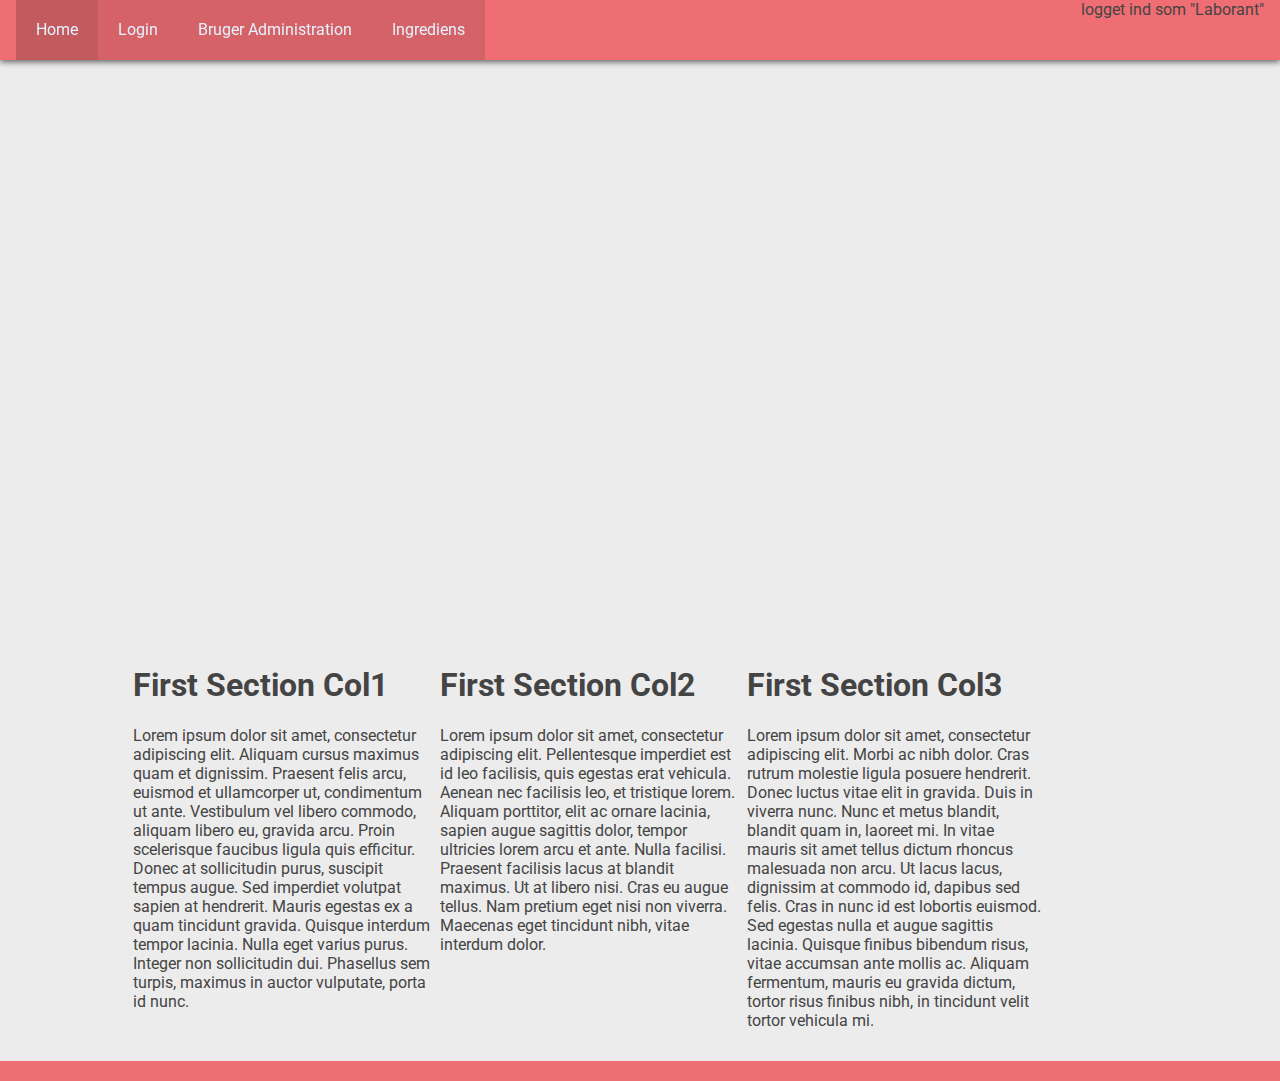
<file: Webcontent/index.html>
<!DOCTYPE html>
<html lang="en">
<head>
    <meta charset="UTF-8">
    <title>Index</title>
<!--    <script src="https://cdnjs.cloudflare.com/ajax/libs/jquery-smooth-scroll/1.5.5/jquery.smooth-scroll.min.js"></script>-->
    <link rel="stylesheet" href="Css.Main.css">
    <script src="JS.Main.js"></script>
</head>
<body>

<link href='https://fonts.googleapis.com/css?family=Roboto:400,300' rel='stylesheet' type='text/css'>
<div class="navbar">
    <ul class="navbar-container">
        <li class="nav-item active"><a href="index.html" class="left-underline nav-button" data-scroll>Home</a></li>
        <li class="nav-item"><a href="Login/Login.html" class="left-underline nav-button" data-scroll>Login</a></li>
        <li class="nav-item"><a href="BrugerAdministration/BrugerAdministration.html" class="left-underline nav-button" data-scroll>Bruger Administration</a>
        <li class="nav-item"><a href="Ingrediens.html" class="left-underline nav-button" data-scroll>Ingrediens</a></li>
        <div class="Loggedin">
            logget ind som "Laborant"
        </div>

    </ul>
</div>
<div class="parallax p1" id="section-1">
</div>
<div class="row">
    <div class="col-3">
        <h1>First Section Col1</h1>
        <p>Lorem ipsum dolor sit amet, consectetur adipiscing elit. Aliquam cursus maximus quam et dignissim. Praesent felis arcu, euismod et ullamcorper ut, condimentum ut ante. Vestibulum vel libero commodo, aliquam libero eu, gravida arcu. Proin scelerisque faucibus ligula quis efficitur. Donec at sollicitudin purus, suscipit tempus augue. Sed imperdiet volutpat sapien at hendrerit. Mauris egestas ex a quam tincidunt gravida. Quisque interdum tempor lacinia. Nulla eget varius purus. Integer non sollicitudin dui. Phasellus sem turpis, maximus in auctor vulputate, porta id nunc.</p>
    </div>
    <div class="col-3">
        <h1>First Section Col2</h1>
        <p>Lorem ipsum dolor sit amet, consectetur adipiscing elit. Pellentesque imperdiet est id leo facilisis, quis egestas erat vehicula. Aenean nec facilisis leo, et tristique lorem. Aliquam porttitor, elit ac ornare lacinia, sapien augue sagittis dolor, tempor ultricies lorem arcu et ante. Nulla facilisi. Praesent facilisis lacus at blandit maximus. Ut at libero nisi. Cras eu augue tellus. Nam pretium eget nisi non viverra. Maecenas eget tincidunt nibh, vitae interdum dolor.</p>
    </div>
    <div class="col-3">
        <h1>First Section Col3</h1>
        <p>Lorem ipsum dolor sit amet, consectetur adipiscing elit. Morbi ac nibh dolor. Cras rutrum molestie ligula posuere hendrerit. Donec luctus vitae elit in gravida. Duis in viverra nunc. Nunc et metus blandit, blandit quam in, laoreet mi. In vitae mauris sit amet tellus dictum rhoncus malesuada non arcu. Ut lacus lacus, dignissim at commodo id, dapibus sed felis. Cras in nunc id est lobortis euismod. Sed egestas nulla et augue sagittis lacinia. Quisque finibus bibendum risus, vitae accumsan ante mollis ac. Aliquam fermentum, mauris eu gravida dictum, tortor risus finibus nibh, in tincidunt velit tortor vehicula mi.</p>
    </div>
</div>
<footer>
</footer>
</body>
</html>
</file>
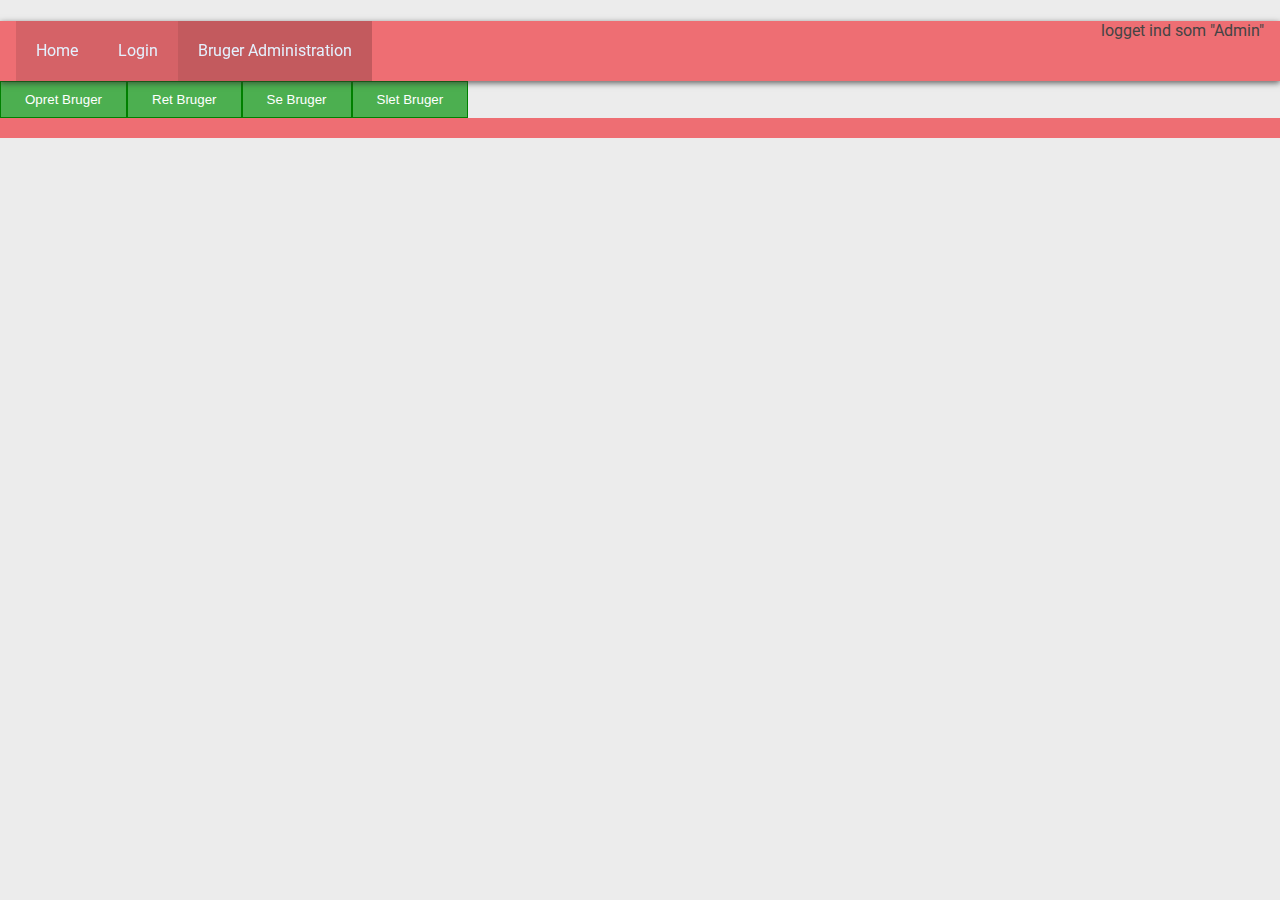
<file: Webcontent/BrugerAdministration/BrugerAdministration.html>
<!DOCTYPE html>
<html lang="en">
<head>
    <meta charset="UTF-8">
    <title>Bruger Administration</title>
<!--    <script src="https://cdnjs.cloudflare.com/ajax/libs/jquery-smooth-scroll/1.5.5/jquery.smooth-scroll.min.js"></script>-->
    <link rel="stylesheet" href="../Css.Main.css">
    <script src="../JS.Main.js"></script>
</head>
<body>

<link href='https://fonts.googleapis.com/css?family=Roboto:400,300' rel='stylesheet' type='text/css'>
<div class="navbar">
    <ul class="navbar-container">
        <li class="nav-item"><a href="../index.html" class="left-underline nav-button" data-scroll>Home</a></li>
        <li class="nav-item"><a href="../Login/Login.html" class="left-underline nav-button" data-scroll>Login</a></li>
        <li class="nav-item active"><a href="../BrugerAdministration.html" class="left-underline nav-button" data-scroll>Bruger Administration</a></li>
        <div class="Loggedin">
            logget ind som "Admin"
        </div>

    </ul>
</div>

<h1>Button Group</h1>

<div class="btn-group">
    <a href='OpretBruger.html'><button>Opret Bruger</button></a>
    <a href='RetBruger.html'><button>Ret Bruger</button></a>
    <a href='SeBruger.html'><button>Se Bruger</button></a>
    <a href='SletBruger.html'><button>Slet Bruger</button></a>
</div>
<footer>
</footer>
</body>
</html>
</file>
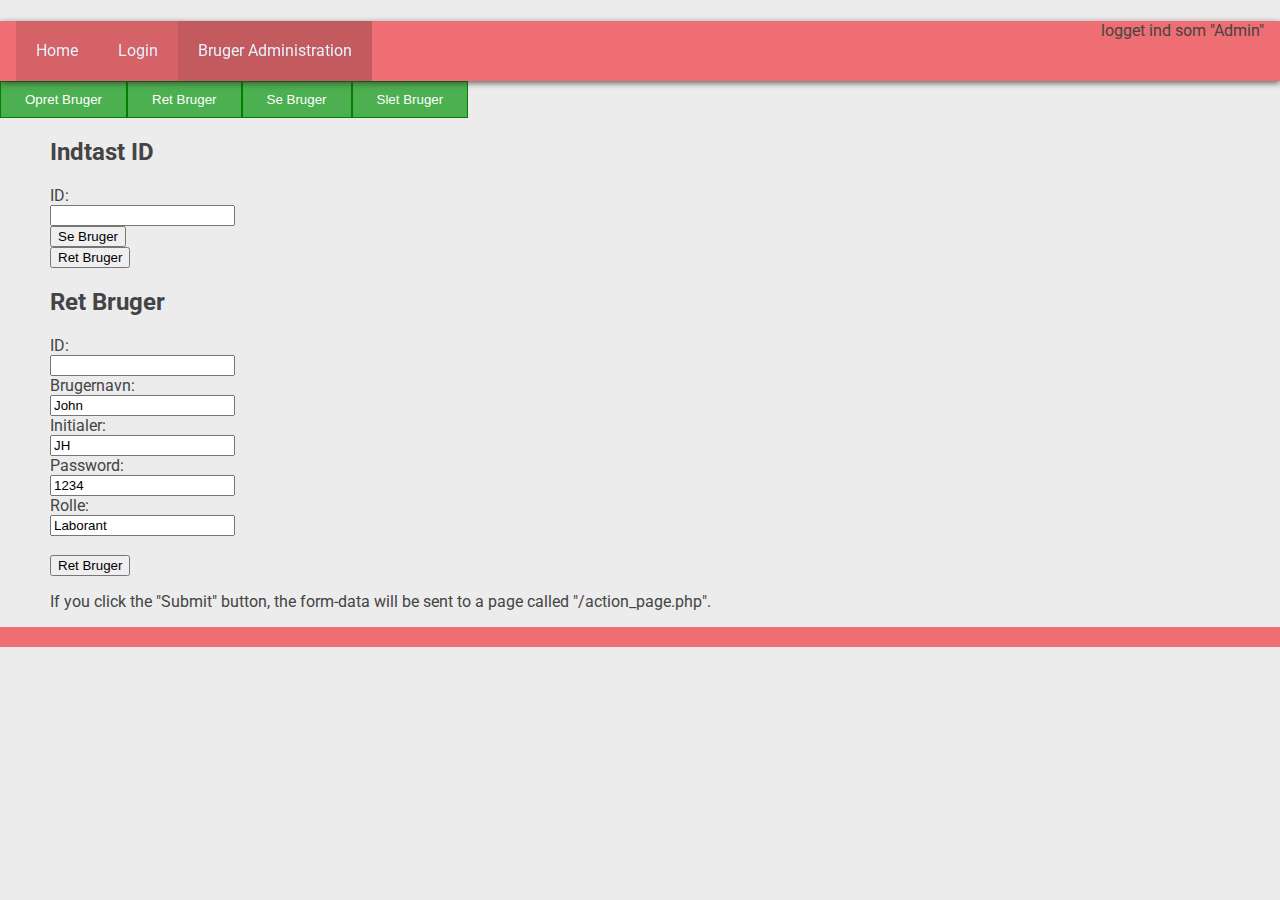
<file: Webcontent/BrugerAdministration/RetBruger.html>
<!DOCTYPE html>
<html lang="en">
<head>
    <meta charset="UTF-8">
    <title>Bruger Administration</title>
<!--    <script src="https://cdnjs.cloudflare.com/ajax/libs/jquery-smooth-scroll/1.5.5/jquery.smooth-scroll.min.js"></script>-->
    <link rel="stylesheet" href="../Css.Main.css">
    <script src="../jquery-3.1.1.js"></script>
    <script src="../jquery.serialize-object.js"></script>
    <script src="../JS.Main.js"></script>
    <script src="../Login/Login.js"></script>

</head>
<body>

<link href='https://fonts.googleapis.com/css?family=Roboto:400,300' rel='stylesheet' type='text/css'>
<div class="navbar">
    <ul class="navbar-container">
        <li class="nav-item"><a href="../index.html" class="left-underline nav-button" data-scroll>Home</a></li>
        <li class="nav-item"><a href="../Login.html" class="left-underline nav-button" data-scroll>Login</a></li>
        <li class="nav-item active"><a href="../BrugerAdministration.html" class="left-underline nav-button" data-scroll>Bruger Administration</a></li>
        <div class="Loggedin">
            logget ind som "Admin"
        </div>

    </ul>
</div>

<h1>Button Group</h1>

<div class="btn-group">
    <a href='../OpretBruger.html'><button>Opret Bruger</button></a>
    <a href='../RetBruger.html'><button>Ret Bruger</button></a>
    <a href='../SeBruger.html'><button>Se Bruger</button></a>
    <a href='../SletBruger.html'><button>Slet Bruger</button></a>
</div>
<div class="indhold">
    <h2>Indtast ID</h2>

    <form>
        ID:<br>
        <input type="text" name="ID">
        <br>

        <button onclick="sebruger()"> Se Bruger</button>
        <tbody id="ingredienttablebody">

        </tbody>
    </form>
<div id = retbruger>
    <button onclick=""> Ret Bruger</button>
    <form id="retbrugerform">
        <h2>Ret Bruger</h2>
        ID:<br>
        <input type="text" name="ID" value="">
        <br>
        Brugernavn:<br>
        <input type="text" name="Brugernavn" value="John">
        <br>
        Initialer:<br>
        <input type="text" name="Ini" value="JH">
        <br>
        Password:<br>
        <input type="text" name="Password" value="1234">
        <br>
        Rolle:<br>
        <input type="text" name="Rolle" value="Laborant">
        <br><br>
        <button onclick="retBruger();"> Ret Bruger</button>
    </form>
</div>
    <p>If you click the "Submit" button, the form-data will be sent to a page called "/action_page.php".</p>
</div>
<footer>
</footer>
</body>
</html>
</file>
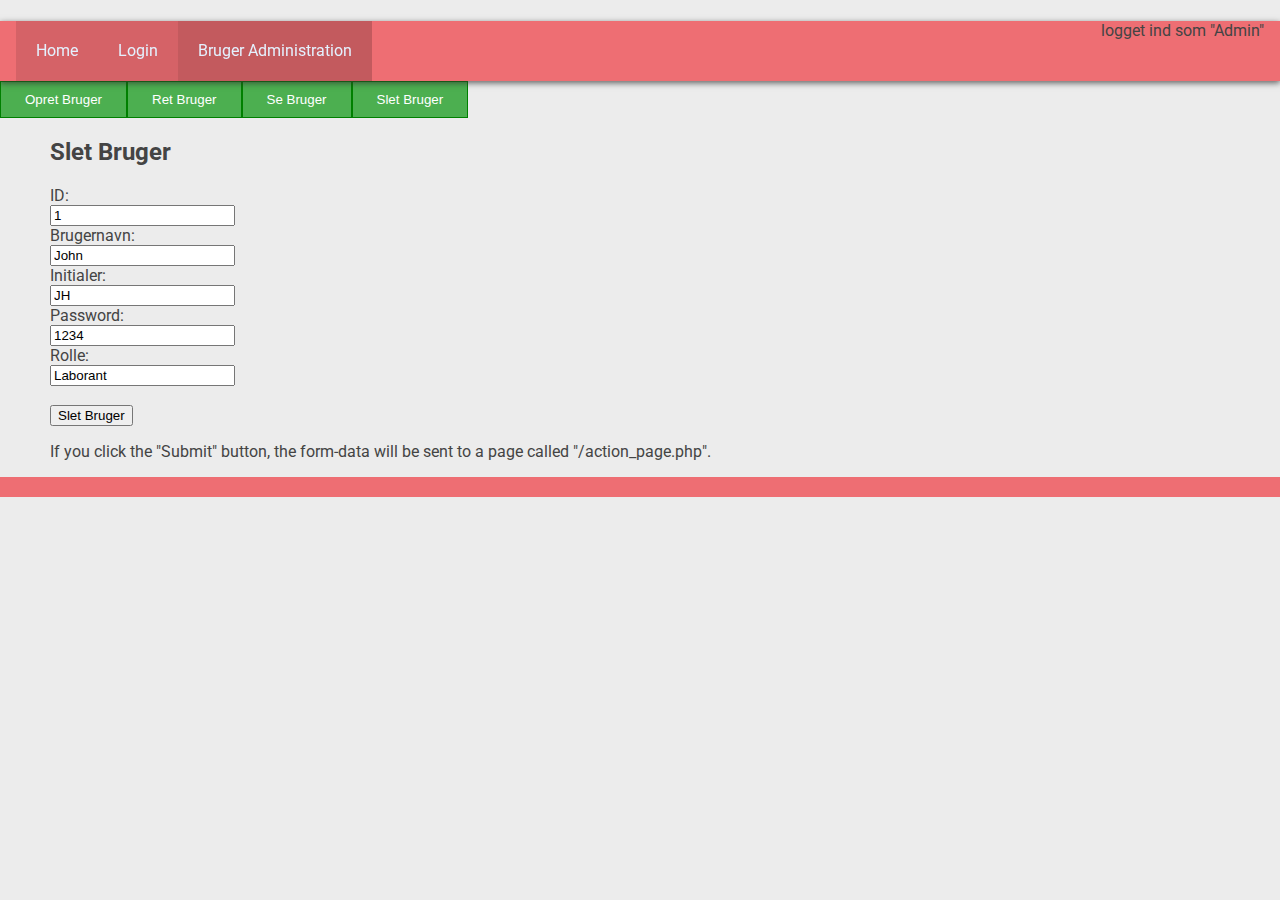
<file: Webcontent/BrugerAdministration/SletBruger.html>
<!DOCTYPE html>
<html lang="en">
<head>
    <meta charset="UTF-8">
    <title>Bruger Administration</title>
<!--    <script src="https://cdnjs.cloudflare.com/ajax/libs/jquery-smooth-scroll/1.5.5/jquery.smooth-scroll.min.js"></script>-->
    <link rel="stylesheet" href="../Css.Main.css">
    <script src="../JS.Main.js"></script>
    <script src="Brugeradministration.js"></script>
    <script src="../jquery-3.1.1.js"></script>
    <script src="../jquery.serialize-object.js"></script>
</head>
<body>

<link href='https://fonts.googleapis.com/css?family=Roboto:400,300' rel='stylesheet' type='text/css'>
<div class="navbar">
    <ul class="navbar-container">
        <li class="nav-item"><a href="../index.html" class="left-underline nav-button" data-scroll>Home</a></li>
        <li class="nav-item"><a href="../Login.html" class="left-underline nav-button" data-scroll>Login</a></li>
        <li class="nav-item active"><a href="../BrugerAdministration.html" class="left-underline nav-button" data-scroll>Bruger Administration</a></li>
        <div class="Loggedin">
            logget ind som "Admin"
        </div>

    </ul>
</div>

<h1>Button Group</h1>

<div class="btn-group">
    <a href='../OpretBruger.html'><button>Opret Bruger</button></a>
    <a href='../RetBruger.html'><button>Ret Bruger</button></a>
    <a href='../SeBruger.html'><button>Se Bruger</button></a>
    <a href='../SletBruger.html'><button>Slet Bruger</button></a>
</div>
<div class="indhold">
    <h2>Slet Bruger</h2>

    <form action="/action_page.php">
        ID:<br>
        <input type="text" name="ID" value="1">
        <br>
        Brugernavn:<br>
        <input type="text" name="Brugernavn" value="John">
        <br>
        Initialer:<br>
        <input type="text" name="Ini" value="JH">
        <br>
        Password:<br>
        <input type="text" name="Password" value="1234">
        <br>
        Rolle:<br>
        <input type="text" name="Rolle" value="Laborant">
        <br><br>
        <input type="submit" value="Slet Bruger">
    </form>

    <p>If you click the "Submit" button, the form-data will be sent to a page called "/action_page.php".</p>
</div>
<footer>
</footer>
</body>
</html>
</file>
<file: Webcontent/Css.Main.css>
body {
    background-color: #ECECEC;
    color: #444444;
    padding: 0;
    margin: 0 auto;
    perspective: 1px;
    transform-style: preserve-3d;
    height: 100%;
    overflow-x: hidden;
    font-family: 'Roboto';
}
.left-underline {
    display: inline-block;
    vertical-align: middle;
    -webkit-transform: translateZ(0);
    transform: translateZ(0);
    box-shadow: 0 0 1px rgba(0, 0, 0, 0);
    -webkit-backface-visibility: hidden;
    backface-visibility: hidden;
    -moz-osx-font-smoothing: grayscale;
    position: relative;
    overflow: hidden;
}
.left-underline:before {
    content: "";
    position: absolute;
    z-index: -1;
    left: 0;
    right: 100%;
    bottom: 0;
    background: #ECECEC;
    height: 4px;
    -webkit-transition-property: right;
    transition-property: right;
    -webkit-transition-duration: 0.15s;
    transition-duration: 0.15s;
    -webkit-transition-timing-function: ease-out;
    transition-timing-function: ease-out;
}
.left-underline:hover:before, .left-underline:focus:before, .left-underline:active:before {
    right: 0;
}
div.navbar {
    position: fixed;
    top: 0;
    left: 0;
    width: 100%;
    background: #ee6e73;
    -webkit-box-shadow: 0px 2px 6px 0px rgba(50, 50, 50, 0.75);
    -moz-box-shadow:    0px 2px 6px 0px rgba(50, 50, 50, 0.75);
    box-shadow:         0px 2px 6px 0px rgba(50, 50, 50, 0.75);
    z-index: 9999999;
}
div.navbar > ul.navbar-container {
    list-style-type: none;
    margin: 0;
    padding-left: 1em;
    padding-right: 1em;
    overflow: hidden;
}
div.navbar > ul > li.nav-item {
    float: left;
    background-color: rgba(0, 0, 0, 0.1);
    transition: all 0.5s ease;
}
div.navbar > ul > li.active {
    background-color: rgba(0, 0, 0, 0.18);
}
div.navbar > ul > li:hover {
    background-color: rgba(0, 0, 0, 0.2);
}
a.nav-button {
    font-family: 'Roboto';
    text-decoration: none;
    line-height: 60px;
    padding-left: 20px;
    padding-right: 20px;
    color: rgba(228, 241, 254, 1);
    transition: all 0.5s ease;
}
a.nav-button:hover {
    text-decoration: none;
}
li.active > a.nav-button {
    cursor: default;
}
.brand-logo {
    float: left;
    cursor: default;
}
.parallax {
    height: 70vh;
    overflow: hidden;
    margin: 0;
    padding: 0;
}
.parallax.p1 {
    background: url(http://wallpapers.wallhaven.cc/wallpapers/full/wallhaven-70374.jpg) no-repeat fixed 50% 0;
    background-size: cover;
    color: #fff;
}
.parallax.p2 {
    background: url(http://wallpapers.wallhaven.cc/wallpapers/full/wallhaven-126549.jpg) no-repeat fixed 50% 0;
    background-size: cover;
    color: #fff;
}
.parallax.p3 {
    background: url(http://wallpapers.wallhaven.cc/wallpapers/full/wallhaven-95766.jpg) no-repeat fixed 70% 0;
    background-size: cover;
    color: #fff;
}
.parallax-text {
    width: 24em;
    position: fixed;
    top: 20%;
    left: 50%;
    border: .5em solid #fff;
    margin-left: -10%;
    padding: 2em 0;
    text-align: center;
    z-index: 999;
}
.parallax > div.blur-image {
    position: relative;
    width: 100%;
    height: 100%;
}
hgroup{
    display: inline-block;
    text-align: center;
    position: relative;
    top: 50%;
    left: 50%;
    transform: translateX(-50%) translateY(-50%);
    color: #fff;
    border: 5px solid #fff;
    padding: .5em 3em;
    background-color: rgba(0,0,0,.2);
    z-index: 2;
}
.row {
    width: 80%;
    padding-left: 10%;
    padding-right: 10%;
    padding-top: 15px;
    padding-bottom: 15px;
    min-height: 150px;
}
.row:after {
    content: "";
    display: table;
    clear: both;
}
.row > .col-3 {
    width: 30%;
    height: 100%;
    box-sizing: border-box;
    float: left;
    padding-left: 5px;
    padding-right: 5px;
}
footer {
    width: 100%;
    padding-top: 20px;
    display: block;
    background-color: #ee6e73;
    margin: auto;
}
footer p {
    border-left: 3px solid #ffcdd2;
    padding-left: 15px;
    text-indent: 20px;
    color: #ececec;
}
div.Loggedin{
    float: Right;
}
.btn-group button {
    background-color: #4CAF50; /* Green background */
    border: 1px solid green; /* Green border */
    color: white; /* White text */
    padding: 10px 24px; /* Some padding */
    cursor: pointer; /* Pointer/hand icon */
    float: left; /* Float the buttons side by side */
}

/* Clear floats (clearfix hack) */
.btn-group:after {
    content: "";
    clear: both;
    display: table;
}

.btn-group button:not(:last-child) {
    border-right: none; /* Prevent double borders */
}

/* Add a background color on hover */
.btn-group button:hover {
    background-color: #3e8e41;
}
div.indhold{
    margin-left: 50px;
}
/* Blank lines for ease and view */
/* */
</file>
